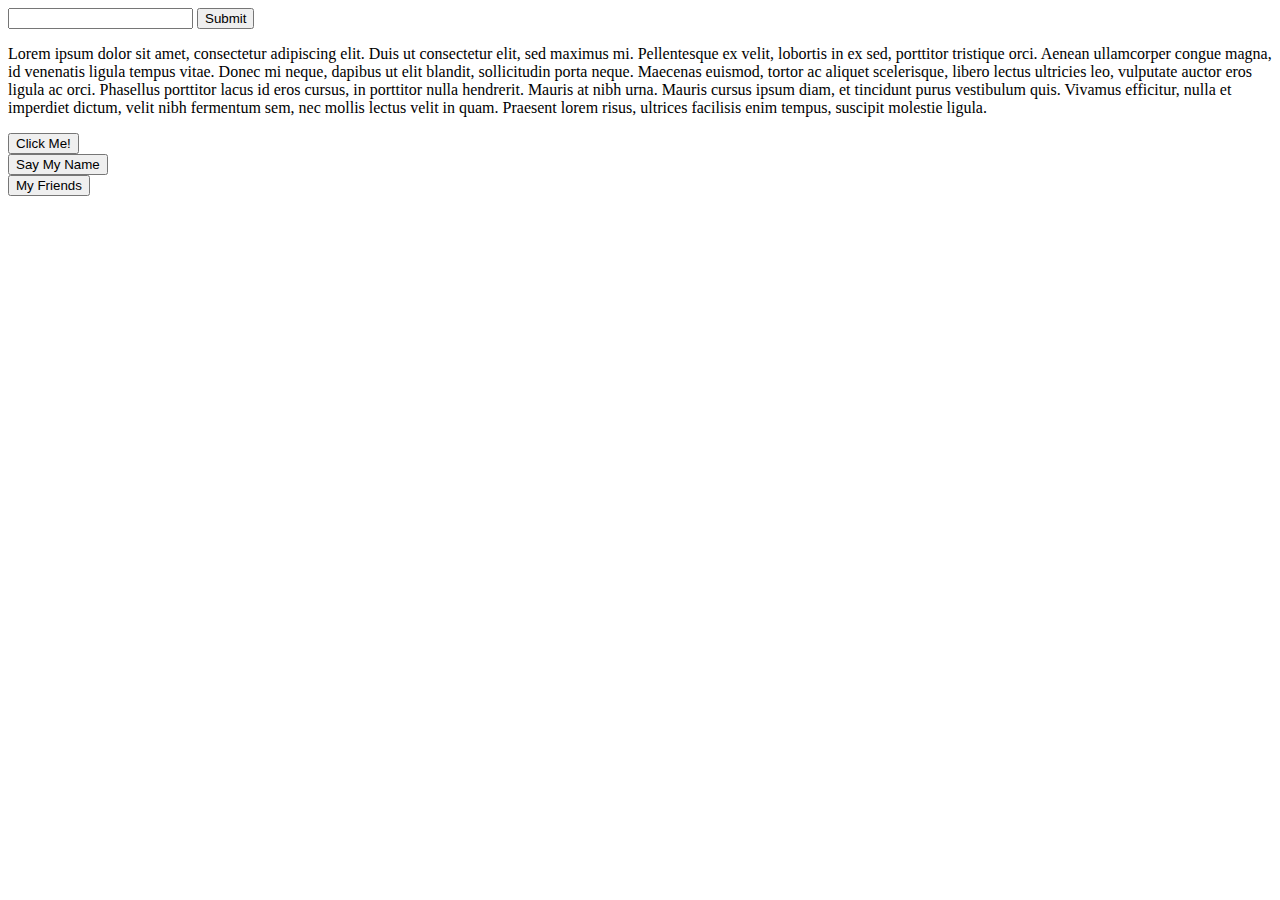
<file: Manipulating HTML (DOM)/index.html>
<!DOCTYPE html>
<html lang="en">

<head>
    <meta charset="UTF-8">
    <meta name="viewport" content="width=device-width, initial-scale=1.0">
    <title>Manipulating HTML w/ DOM</title>
    <link rel="stylesheet" href="styles.css" />
</head>

<body>

    <form>
        <input type="text" id="textBox">
        <input id="submitBtn" type="submit" value="Submit">
    </form>

    <div id="Content">
        <p id="changeColor">
            Lorem ipsum dolor sit amet, consectetur adipiscing elit. Duis ut consectetur elit, sed maximus mi.
            Pellentesque ex velit, lobortis in ex sed, porttitor tristique orci. Aenean ullamcorper congue magna, id
            venenatis ligula tempus vitae. Donec mi neque, dapibus ut elit blandit, sollicitudin porta neque. Maecenas
            euismod, tortor ac aliquet scelerisque, libero lectus ultricies leo, vulputate auctor eros ligula ac orci.
            Phasellus porttitor lacus id eros cursus, in porttitor nulla hendrerit. Mauris at nibh urna. Mauris cursus
            ipsum diam, et tincidunt purus vestibulum quis. Vivamus efficitur, nulla et imperdiet dictum, velit nibh
            fermentum sem, nec mollis lectus velit in quam. Praesent lorem risus, ultrices facilisis enim tempus,
            suscipit molestie ligula.
        </p>
    </div>

    <ul></ul>

    <script src="scripts.js"></script>
</body>

</html>
</file>
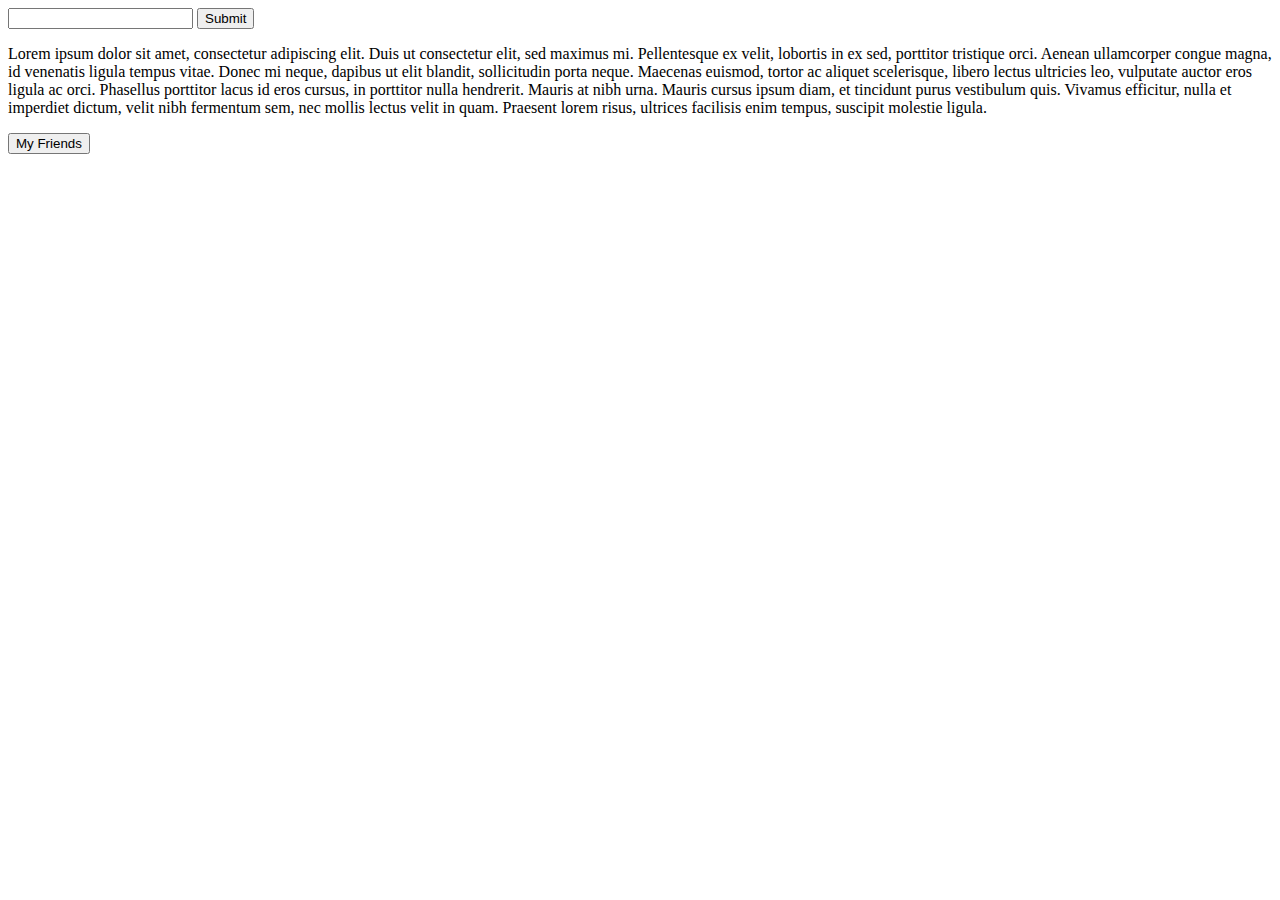
<file: Manipulating HTML (jQuery)/index.html>
<!DOCTYPE html>
<html lang="en">

<head>
    <meta charset="UTF-8">
    <meta name="viewport" content="width=device-width, initial-scale=1.0">
    <title>Manipulating HTML w/ jQuery</title>
    <link rel="stylesheet" href="styles.css" />
</head>

<body>

    <form>
        <input type="text" id="textBox">
        <input id="submitBtn" type="submit" value="Submit">
    </form>

    <div id="div">
        <p id="p">
            Lorem ipsum dolor sit amet, consectetur adipiscing elit. Duis ut consectetur elit, sed maximus mi.
            Pellentesque ex velit, lobortis in ex sed, porttitor tristique orci. Aenean ullamcorper congue magna, id
            venenatis ligula tempus vitae. Donec mi neque, dapibus ut elit blandit, sollicitudin porta neque. Maecenas
            euismod, tortor ac aliquet scelerisque, libero lectus ultricies leo, vulputate auctor eros ligula ac orci.
            Phasellus porttitor lacus id eros cursus, in porttitor nulla hendrerit. Mauris at nibh urna. Mauris cursus
            ipsum diam, et tincidunt purus vestibulum quis. Vivamus efficitur, nulla et imperdiet dictum, velit nibh
            fermentum sem, nec mollis lectus velit in quam. Praesent lorem risus, ultrices facilisis enim tempus,
            suscipit molestie ligula.
        </p>
    </div>

    <button id="btn3">My Friends</button>

    <ul id="ul"></ul>

    <script src="https://code.jquery.com/jquery-3.5.1.slim.min.js"
        integrity="sha384-DfXdz2htPH0lsSSs5nCTpuj/zy4C+OGpamoFVy38MVBnE+IbbVYUew+OrCXaRkfj"
        crossorigin="anonymous"></script>
    <script src="https://cdn.jsdelivr.net/npm/popper.js@1.16.1/dist/umd/popper.min.js"
        integrity="sha384-9/reFTGAW83EW2RDu2S0VKaIzap3H66lZH81PoYlFhbGU+6BZp6G7niu735Sk7lN"
        crossorigin="anonymous"></script>
    <script src="https://cdn.jsdelivr.net/npm/bootstrap@4.6.0/dist/js/bootstrap.min.js"
        integrity="sha384-+YQ4JLhjyBLPDQt//I+STsc9iw4uQqACwlvpslubQzn4u2UU2UFM80nGisd026JF"
        crossorigin="anonymous"></script>
    <script src="scripts.js"></script>
</body>

</html>
</file>
<file: Manipulating HTML (DOM)/styles.css>
button{
    display: block;
}
</file>
<file: Manipulating HTML (jQuery)/styles.css>
button{
    display: block;
}
</file>
